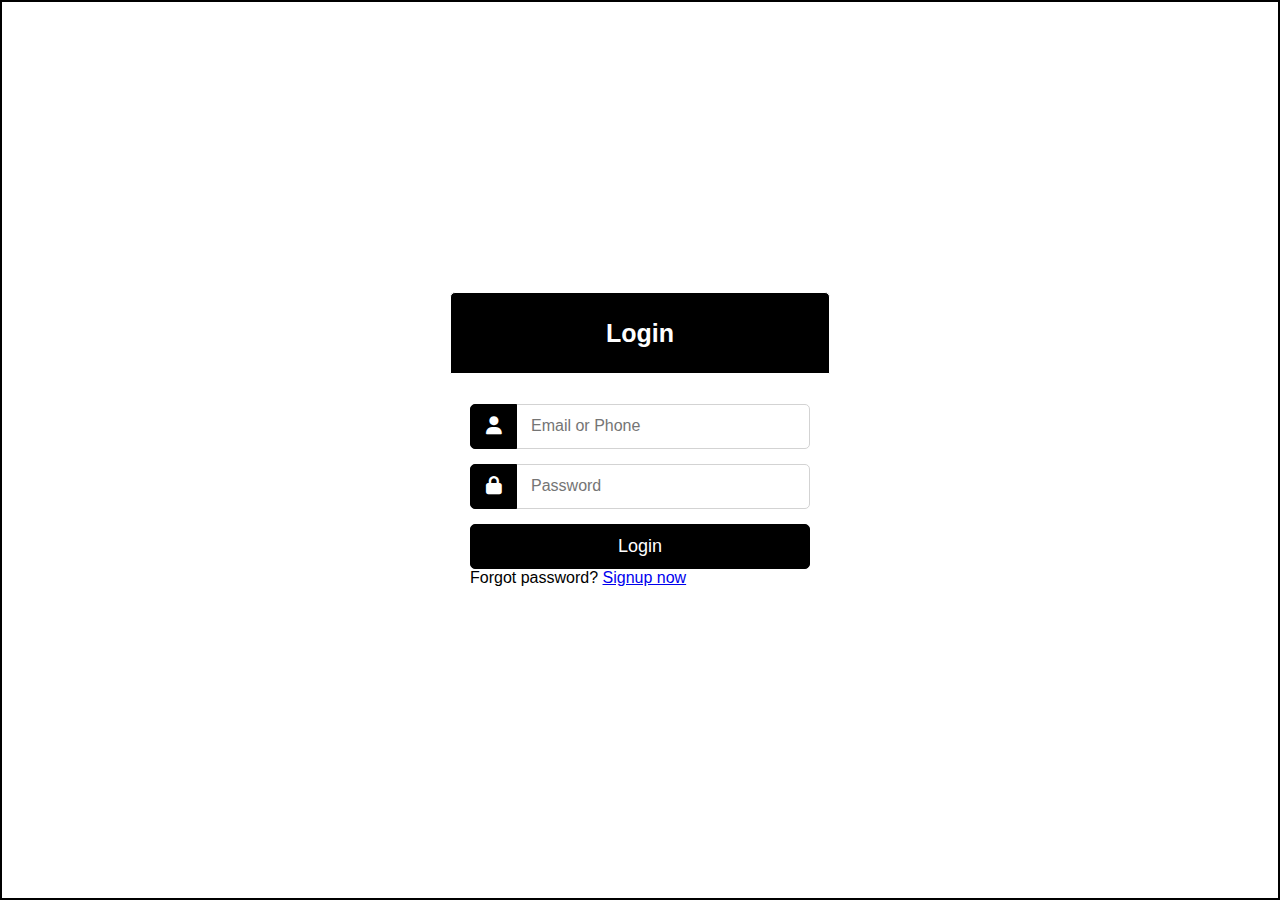
<file: index.html>
<!DOCTYPE html>
<html lang="en">
<head>
    <meta charset="UTF-8">
    <meta name="viewport" content="width=device-width, initial-scale=1.0">
    <title>Document</title>
    <link rel="stylesheet" href="login.css">
    <link rel="stylesheet" href="https://cdnjs.cloudflare.com/ajax/libs/font-awesome/6.5.2/css/all.min.css">
</head>
<body>
    <div class="wrapper">
        <div class="title"><span>Login</span></div>
        <form action="#">
            <div class="row">
                <i class="fa-solid fa-user"></i>
                <input type="email" placeholder="Email or Phone" id="username" required>
            </div>

            <div class="row">
                <i class="fa-solid fa-lock"></i>
                <input type="password" placeholder="Password" id="password_user" required>
            </div>

            <div class="row button">
                <input type="submit" onclick="login()" value="Login" >
                <div class="pass">Forgot password? <a href="signup.html">Signup now</a></div>
            </div>
        </form>
    </div>
    <script src="login.js"></script>
</body>
</html>
</file>
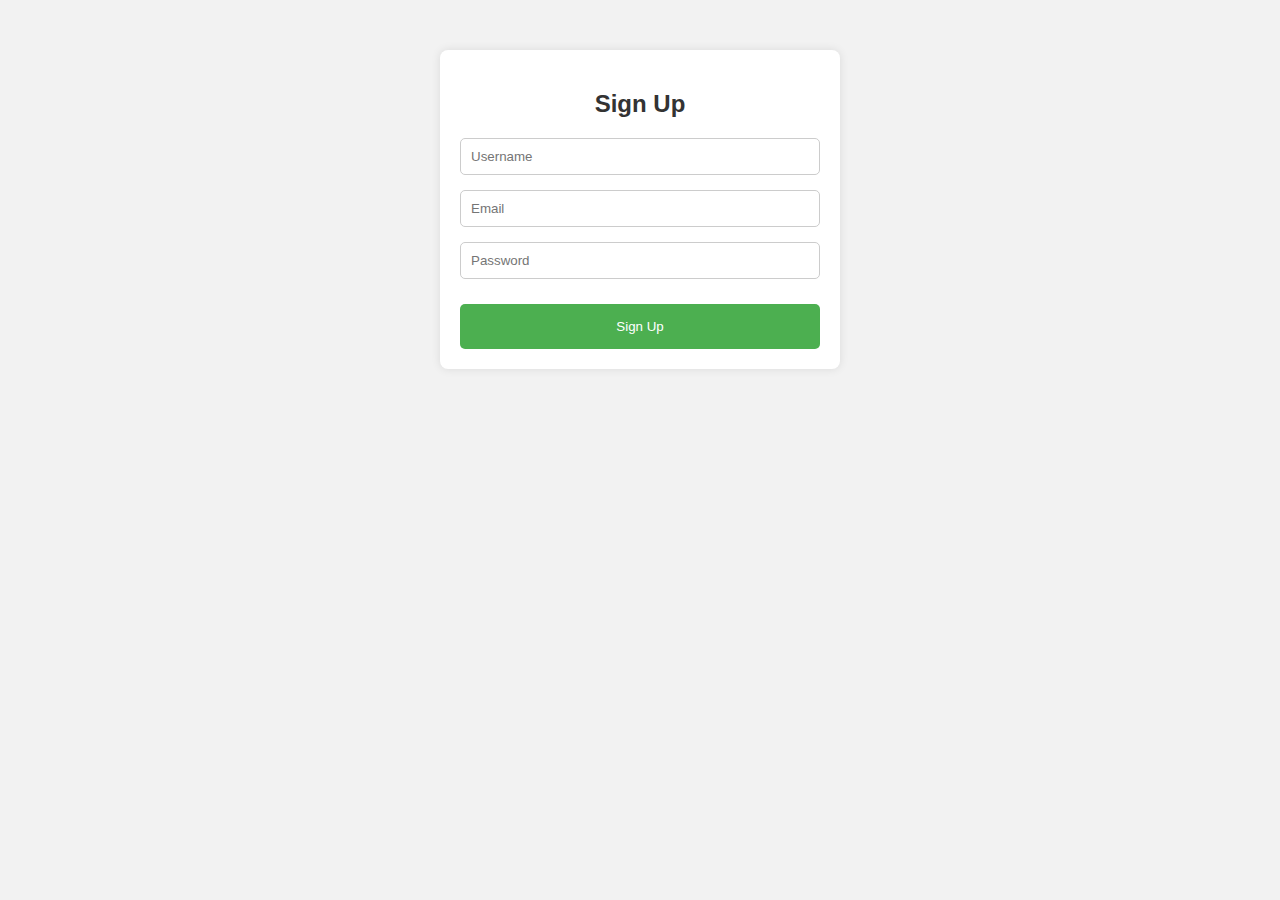
<file: signup.html>
<!DOCTYPE html>
<html lang="en">
<head>
    <meta charset="UTF-8">
    <meta name="viewport" content="width=device-width, initial-scale=1.0">
    <title>Sign Up</title>
    <link rel="stylesheet" href="signup.css">
</head>
<body>
    <div class="container">
        <h2>Sign Up</h2>
        <form id="signup-form">
            <input type="text" id="username" placeholder="Username" required>
            <input type="email" id="email" placeholder="Email" required>
            <input type="password" id="password" placeholder="Password" required>
            <input type="submit" value="Sign Up" class="sign">
        </form>
    </div>
    <script src="script.js"></script>
</body>
</html>
</file>
<file: login.css>
*{
    margin: 0;
    padding: 0;
    box-sizing: border-box;
    font-family: 'Poppins', sans-serif;
} 

body{
    background: url(https://wallpapers.com/images/featured/black-3d-bqeujlzpj3p2e505.jpg);
    display: flex;
    justify-content: center;
    align-items: center;
    height: 100vh;
    border: 2px solid;
}

.wrapper{
    width: 380px;
    background: #fff;
    border-radius: 5px;
}

.wrapper .title{
    border: 1px solid #fff;
    line-height: 80px;
    background: black;
    display: flex;
    justify-content: center;
    align-items: center;
    border-radius: 5px 5px 0 0;
    color: #fff;
    font-size: 25px;
    font-weight: 600;
}

.wrapper form{
    padding: 30px 20px 25px 20px;
}

.wrapper form .row{
    height: 45px;
    margin-bottom: 15px;
    position: relative;
}

.wrapper form .row input{
    height: 100%;
    width: 100%;
    outline: none;
    padding-left: 60px;
    border-radius: 5px;
    border:  1px solid lightgray;
    font-size: 16px;
}

.wrapper form .row i{
    position: absolute;
    width: 47px;
    height: 100%;
    color: #fff;
    font-size: 18px;
    background: black;
    border: 1px solid black;
    border-radius: 5px 0 0 5px;
    display: flex;
    align-items: center;
    justify-content: center;
}

.wrapper form .button input{
    color: #fff;
    font-size: 18px;
    font-weight: 500;
    padding-left: 0px;
    background: black;
    border: 1px solid black;
    cursor: pointer;
}
</file>
<file: signup.css>
body {
    font-family: Arial, sans-serif;
    margin: 0;
    padding: 0;
    background-color: #f2f2f2;
   
}

.container {
    width: 100%;
    max-width: 400px;
    margin: 0 auto;
    padding: 20px;
    background-color: #fff;
    border-radius: 8px;
    box-shadow: 0 0 10px rgba(0, 0, 0, 0.1);
    box-sizing: border-box;
    margin-top: 50px;
}

h2 {
    text-align: center;
    margin-bottom: 20px;
    color: #333;
}

input[type="text"], input[type="email"], input[type="password"] {
    width: 100%;
    padding: 10px;
    margin-bottom: 15px;
    border: 1px solid #ccc;
    border-radius: 5px;
    box-sizing: border-box;
}

input[type="submit"] {
    width: 100%;
    background-color: #4CAF50;
    color: white;
    padding: 15px;
    margin-top: 10px;
    border: none;
    border-radius: 5px;
    cursor: pointer;
    box-sizing: border-box;
}

input[type="submit"]:hover {
    background-color: #45a049;
}

@media screen and (max-width: 600px) {
    .container {
        width: 90%;
    }
}
</file>
